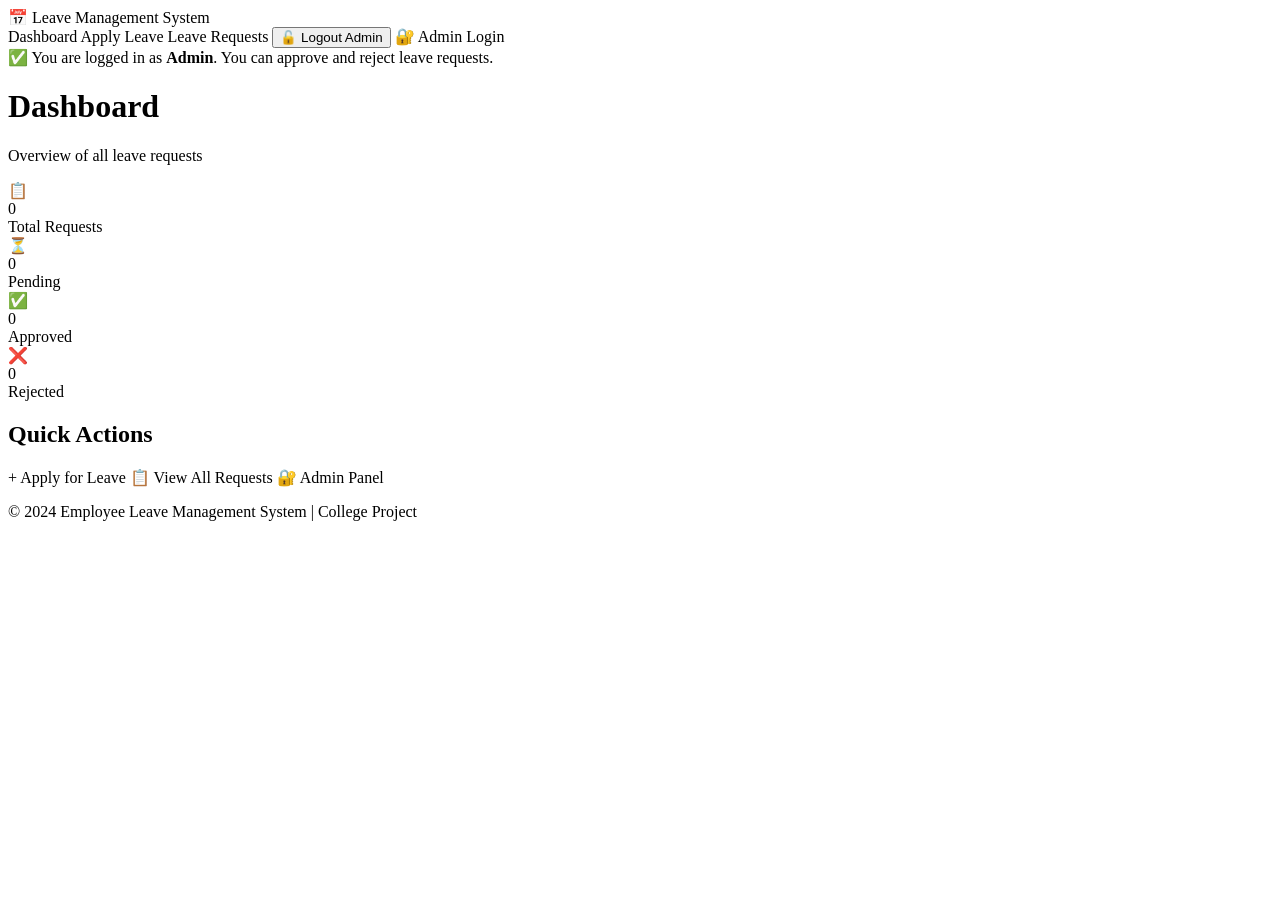
<file: backend/target/classes/templates/index.html>
<!DOCTYPE html>
<html lang="en" xmlns:th="http://www.thymeleaf.org">

<head>
    <meta charset="UTF-8">
    <meta name="viewport" content="width=device-width, initial-scale=1.0">
    <title>Dashboard - Employee Leave Management System</title>
    <meta name="description" content="Dashboard showing leave request statistics including total, pending, approved and rejected requests.">
    <link rel="stylesheet" th:href="@{/css/style.css}">
</head>

<body>

    <!-- ===================== NAVIGATION BAR ===================== -->
    <nav class="navbar">
        <div class="nav-brand">&#128197; Leave Management System</div>
        <div class="nav-links">
            <a th:href="@{/}" class="nav-link active">Dashboard</a>
            <a th:href="@{/apply-leave}" class="nav-link">Apply Leave</a>
            <a th:href="@{/leave-list}" class="nav-link">Leave Requests</a>

            <!-- Show Logout if admin is logged in, otherwise show Admin Login -->
            <th:block th:if="${session.isAdmin}">
                <form th:action="@{/admin/logout}" method="post" style="display:inline;">
                    <button type="submit" class="nav-link nav-btn-logout">&#128275; Logout Admin</button>
                </form>
            </th:block>
            <th:block th:unless="${session.isAdmin}">
                <a th:href="@{/admin/login}" class="nav-link nav-admin-link">&#128272; Admin Login</a>
            </th:block>
        </div>
    </nav>

    <!-- ===================== MAIN CONTENT ===================== -->
    <div class="container">

        <!-- Admin Status Banner -->
        <div class="admin-banner" th:if="${session.isAdmin}">
            &#9989; You are logged in as <strong>Admin</strong>. You can approve and reject leave requests.
        </div>

        <!-- Page Heading -->
        <div class="page-header">
            <h1>Dashboard</h1>
            <p class="page-subtitle">Overview of all leave requests</p>
        </div>

        <!-- ---- Statistics Cards ---- -->
        <div class="stats-grid">

            <div class="stat-card stat-total">
                <div class="stat-icon">&#128203;</div>
                <div class="stat-number" th:text="${totalCount}">0</div>
                <div class="stat-label">Total Requests</div>
            </div>

            <div class="stat-card stat-pending">
                <div class="stat-icon">&#9203;</div>
                <div class="stat-number" th:text="${pendingCount}">0</div>
                <div class="stat-label">Pending</div>
            </div>

            <div class="stat-card stat-approved">
                <div class="stat-icon">&#9989;</div>
                <div class="stat-number" th:text="${approvedCount}">0</div>
                <div class="stat-label">Approved</div>
            </div>

            <div class="stat-card stat-rejected">
                <div class="stat-icon">&#10060;</div>
                <div class="stat-number" th:text="${rejectedCount}">0</div>
                <div class="stat-label">Rejected</div>
            </div>

        </div>

        <!-- ---- Quick Action Buttons ---- -->
        <div class="quick-actions">
            <h2>Quick Actions</h2>
            <div class="action-buttons">
                <a th:href="@{/apply-leave}" class="btn btn-primary">&#43; Apply for Leave</a>
                <a th:href="@{/leave-list}" class="btn btn-secondary">&#128203; View All Requests</a>
                <!-- Show admin panel link if not logged in -->
                <a th:unless="${session.isAdmin}" th:href="@{/admin/login}" class="btn btn-admin">&#128272; Admin Panel</a>
            </div>
        </div>

    </div>

    <!-- ===================== FOOTER ===================== -->
    <footer class="footer">
        <p>&copy; 2024 Employee Leave Management System | College Project</p>
    </footer>

</body>
</html>
</file>
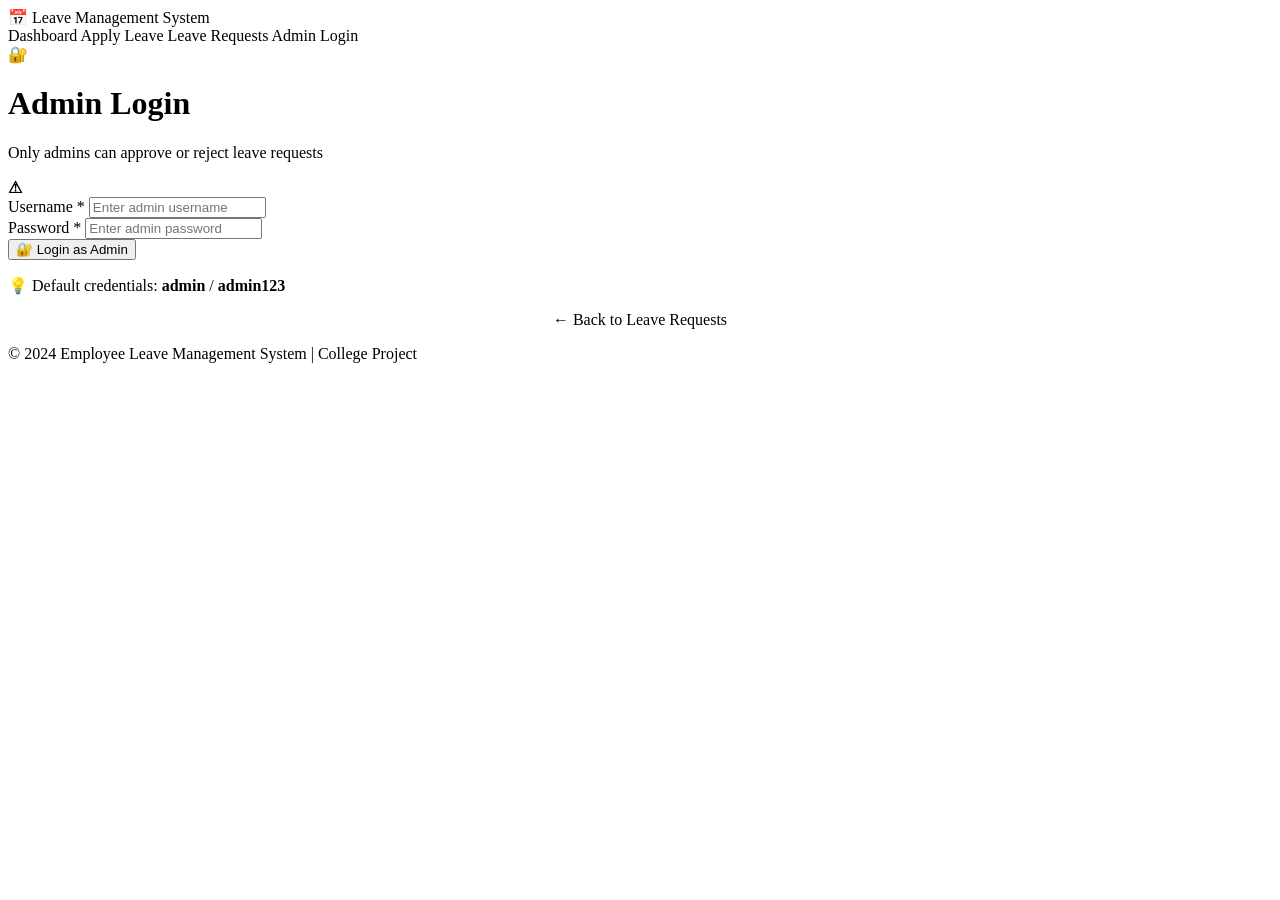
<file: backend/target/classes/templates/admin-login.html>
<!DOCTYPE html>
<!--
  admin-login.html - Admin Login Page
  Simple form that POSTs username and password to /admin/login
-->
<html lang="en" xmlns:th="http://www.thymeleaf.org">

<head>
    <meta charset="UTF-8">
    <meta name="viewport" content="width=device-width, initial-scale=1.0">
    <title>Admin Login - Employee Leave Management System</title>
    <meta name="description" content="Admin login page for the Employee Leave Management System.">
    <link rel="stylesheet" th:href="@{/css/style.css}">
</head>

<body>

    <!-- ===================== NAVIGATION BAR ===================== -->
    <nav class="navbar">
        <div class="nav-brand">&#128197; Leave Management System</div>
        <div class="nav-links">
            <a th:href="@{/}" class="nav-link">Dashboard</a>
            <a th:href="@{/apply-leave}" class="nav-link">Apply Leave</a>
            <a th:href="@{/leave-list}" class="nav-link">Leave Requests</a>
            <a th:href="@{/admin/login}" class="nav-link active">Admin Login</a>
        </div>
    </nav>

    <!-- ===================== MAIN CONTENT ===================== -->
    <div class="container">

        <div class="login-wrapper">

            <!-- Page Heading -->
            <div class="login-header">
                <div class="login-icon">&#128272;</div>
                <h1>Admin Login</h1>
                <p>Only admins can approve or reject leave requests</p>
            </div>

            <!-- Error Message -->
            <div class="alert alert-error" th:if="${errorMessage}">
                <strong>&#9888;</strong>
                <span th:text="${errorMessage}"></span>
            </div>

            <!-- ---- Login Form ---- -->
            <div class="form-card login-card">
                <form th:action="@{/admin/login}" method="post">

                    <!-- Username -->
                    <div class="form-group">
                        <label for="username">Username <span class="required">*</span></label>
                        <input type="text"
                               id="username"
                               name="username"
                               placeholder="Enter admin username"
                               class="form-control"
                               required>
                    </div>

                    <!-- Password -->
                    <div class="form-group">
                        <label for="password">Password <span class="required">*</span></label>
                        <input type="password"
                               id="password"
                               name="password"
                               placeholder="Enter admin password"
                               class="form-control"
                               required>
                    </div>

                    <!-- Login Button -->
                    <div class="form-actions">
                        <button type="submit" class="btn btn-primary btn-full" id="adminLoginBtn">
                            &#128272; Login as Admin
                        </button>
                    </div>

                </form>

                <!-- Default credentials hint (remove in production) -->
                <div class="login-hint">
                    <p>&#128161; Default credentials: <strong>admin</strong> / <strong>admin123</strong></p>
                </div>
            </div>

            <div style="text-align:center; margin-top: 16px;">
                <a th:href="@{/leave-list}" class="nav-link">&#8592; Back to Leave Requests</a>
            </div>

        </div>
    </div>

    <!-- ===================== FOOTER ===================== -->
    <footer class="footer">
        <p>&copy; 2024 Employee Leave Management System | College Project</p>
    </footer>

</body>
</html>
</file>
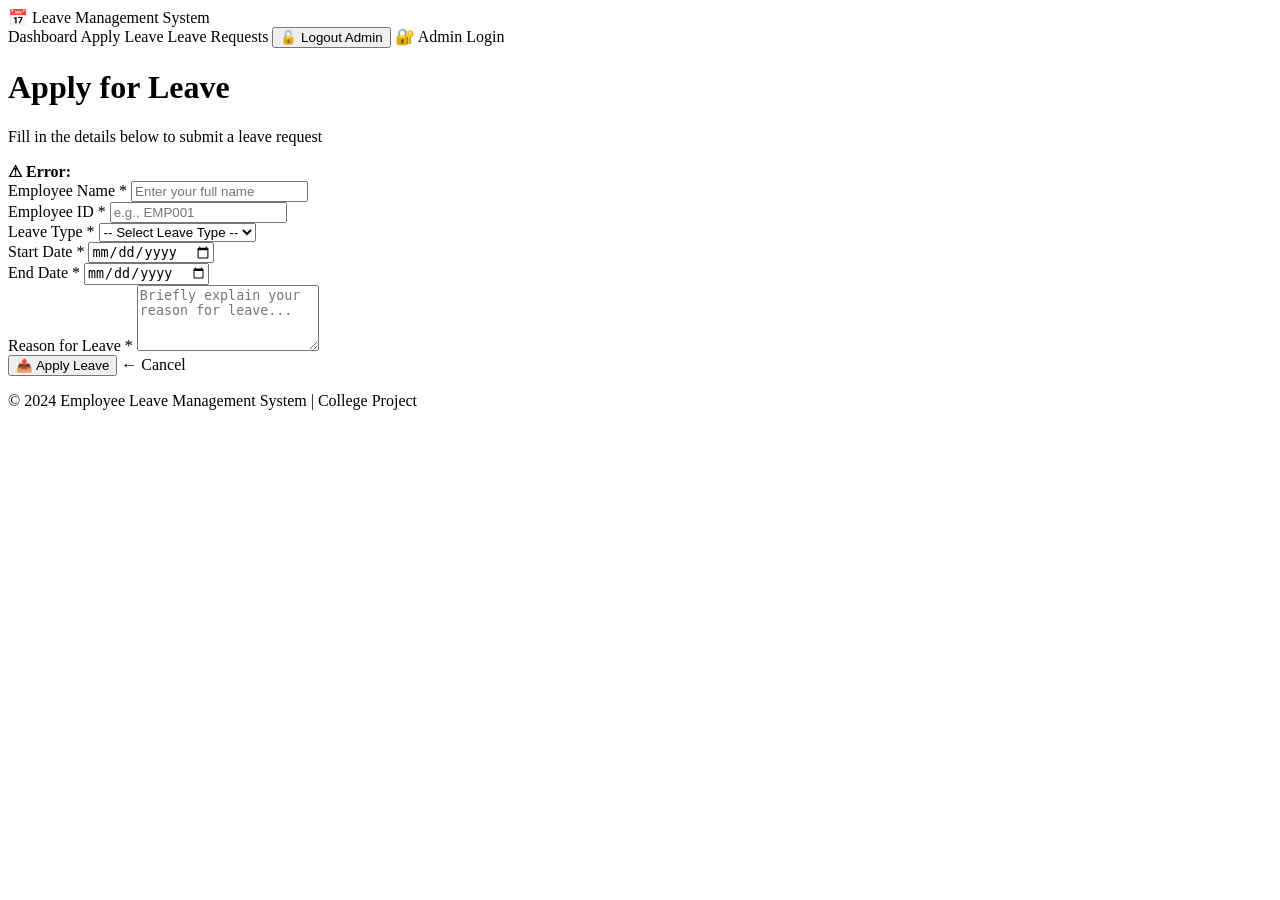
<file: backend/target/classes/templates/apply-leave.html>
<!DOCTYPE html>
<html lang="en" xmlns:th="http://www.thymeleaf.org">

<head>
    <meta charset="UTF-8">
    <meta name="viewport" content="width=device-width, initial-scale=1.0">
    <title>Apply for Leave - Employee Leave Management System</title>
    <meta name="description" content="Apply for casual, sick, or earned leave by filling out the leave application form.">
    <link rel="stylesheet" th:href="@{/css/style.css}">
</head>

<body>

    <!-- ===================== NAVIGATION BAR ===================== -->
    <nav class="navbar">
        <div class="nav-brand">&#128197; Leave Management System</div>
        <div class="nav-links">
            <a th:href="@{/}" class="nav-link">Dashboard</a>
            <a th:href="@{/apply-leave}" class="nav-link active">Apply Leave</a>
            <a th:href="@{/leave-list}" class="nav-link">Leave Requests</a>

            <th:block th:if="${session.isAdmin}">
                <form th:action="@{/admin/logout}" method="post" style="display:inline;">
                    <button type="submit" class="nav-link nav-btn-logout">&#128275; Logout Admin</button>
                </form>
            </th:block>
            <th:block th:unless="${session.isAdmin}">
                <a th:href="@{/admin/login}" class="nav-link nav-admin-link">&#128272; Admin Login</a>
            </th:block>
        </div>
    </nav>

    <!-- ===================== MAIN CONTENT ===================== -->
    <div class="container">

        <div class="page-header">
            <h1>Apply for Leave</h1>
            <p class="page-subtitle">Fill in the details below to submit a leave request</p>
        </div>

        <!-- Error Message -->
        <div class="alert alert-error" th:if="${errorMessage}">
            <strong>&#9888; Error:</strong>
            <span th:text="${errorMessage}"></span>
        </div>

        <div class="form-card">
            <form th:action="@{/apply-leave}" th:object="${leaveRequest}" method="post">

                <div class="form-row">
                    <div class="form-group">
                        <label for="employeeName">Employee Name <span class="required">*</span></label>
                        <input type="text" id="employeeName" th:field="*{employeeName}"
                               placeholder="Enter your full name" class="form-control">
                    </div>
                    <div class="form-group">
                        <label for="employeeId">Employee ID <span class="required">*</span></label>
                        <input type="text" id="employeeId" th:field="*{employeeId}"
                               placeholder="e.g., EMP001" class="form-control">
                    </div>
                </div>

                <div class="form-group">
                    <label for="leaveType">Leave Type <span class="required">*</span></label>
                    <select id="leaveType" th:field="*{leaveType}" class="form-control">
                        <option value="">-- Select Leave Type --</option>
                        <option value="Casual Leave">Casual Leave</option>
                        <option value="Sick Leave">Sick Leave</option>
                        <option value="Earned Leave">Earned Leave</option>
                    </select>
                </div>

                <div class="form-row">
                    <div class="form-group">
                        <label for="startDate">Start Date <span class="required">*</span></label>
                        <input type="date" id="startDate" th:field="*{startDate}" class="form-control">
                    </div>
                    <div class="form-group">
                        <label for="endDate">End Date <span class="required">*</span></label>
                        <input type="date" id="endDate" th:field="*{endDate}" class="form-control">
                    </div>
                </div>

                <div class="form-group">
                    <label for="reason">Reason for Leave <span class="required">*</span></label>
                    <textarea id="reason" th:field="*{reason}" rows="4"
                              placeholder="Briefly explain your reason for leave..."
                              class="form-control"></textarea>
                </div>

                <div class="form-actions">
                    <button type="submit" class="btn btn-primary" id="submitLeaveBtn">
                        &#128228; Apply Leave
                    </button>
                    <a th:href="@{/}" class="btn btn-secondary">&#8592; Cancel</a>
                </div>

            </form>
        </div>

    </div>

    <footer class="footer">
        <p>&copy; 2024 Employee Leave Management System | College Project</p>
    </footer>

</body>
</html>
</file>
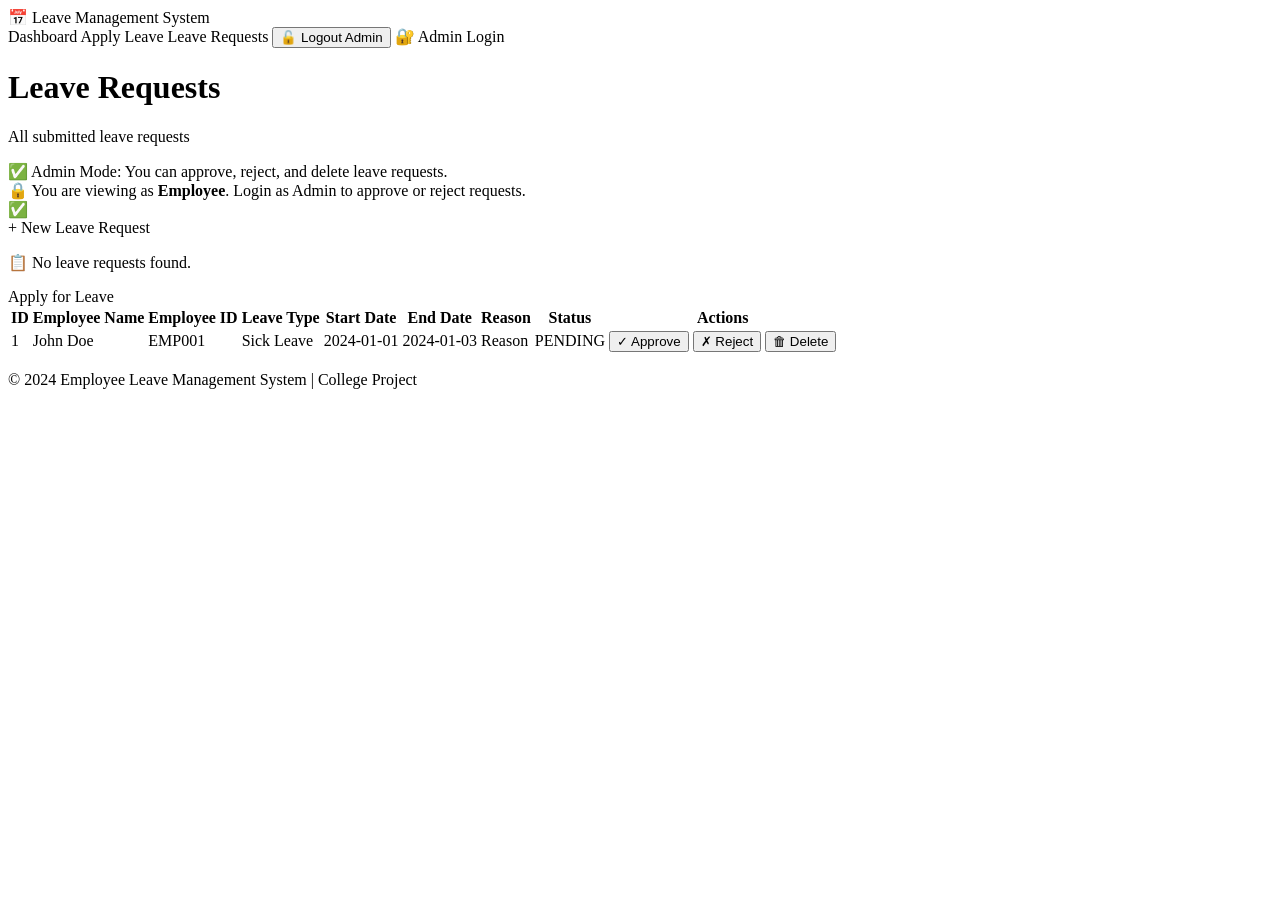
<file: backend/target/classes/templates/leave-list.html>
<!DOCTYPE html>
<!--
  leave-list.html - View All Leave Requests Page

  KEY CHANGE: Approve and Reject buttons are now wrapped in:
    th:if="${session.isAdmin}"
  So they ONLY appear when an admin is logged in.

  Employees can view the table but cannot approve or reject.
  The Delete button is also admin-only.
-->
<html lang="en" xmlns:th="http://www.thymeleaf.org">

<head>
    <meta charset="UTF-8">
    <meta name="viewport" content="width=device-width, initial-scale=1.0">
    <title>Leave Requests - Employee Leave Management System</title>
    <meta name="description" content="View all employee leave requests with options to approve, reject, or delete each request.">
    <link rel="stylesheet" th:href="@{/css/style.css}">
</head>

<body>

    <!-- ===================== NAVIGATION BAR ===================== -->
    <nav class="navbar">
        <div class="nav-brand">&#128197; Leave Management System</div>
        <div class="nav-links">
            <a th:href="@{/}" class="nav-link">Dashboard</a>
            <a th:href="@{/apply-leave}" class="nav-link">Apply Leave</a>
            <a th:href="@{/leave-list}" class="nav-link active">Leave Requests</a>

            <!-- Show Logout if admin is logged in, otherwise show Admin Login -->
            <th:block th:if="${session.isAdmin}">
                <form th:action="@{/admin/logout}" method="post" style="display:inline;">
                    <button type="submit" class="nav-link nav-btn-logout">&#128275; Logout Admin</button>
                </form>
            </th:block>
            <th:block th:unless="${session.isAdmin}">
                <a th:href="@{/admin/login}" class="nav-link nav-admin-link">&#128272; Admin Login</a>
            </th:block>
        </div>
    </nav>

    <!-- ===================== MAIN CONTENT ===================== -->
    <div class="container">

        <div class="page-header">
            <h1>Leave Requests</h1>
            <p class="page-subtitle">All submitted leave requests</p>
        </div>

        <!-- Admin Status Banner -->
        <div class="admin-banner" th:if="${session.isAdmin}">
            &#9989; Admin Mode: You can approve, reject, and delete leave requests.
        </div>

        <!-- Info banner for non-admin users -->
        <div class="info-banner" th:unless="${session.isAdmin}">
            &#128274; You are viewing as <strong>Employee</strong>.
            <a th:href="@{/admin/login}">Login as Admin</a> to approve or reject requests.
        </div>

        <!-- Success Message -->
        <div class="alert alert-success" th:if="${successMessage}">
            <strong>&#9989;</strong>
            <span th:text="${successMessage}"></span>
        </div>

        <!-- Add New Leave Button -->
        <div class="list-actions">
            <a th:href="@{/apply-leave}" class="btn btn-primary">&#43; New Leave Request</a>
        </div>

        <!-- Empty State -->
        <div class="empty-state" th:if="${#lists.isEmpty(leaveRequests)}">
            <p>&#128203; No leave requests found.</p>
            <a th:href="@{/apply-leave}" class="btn btn-primary">Apply for Leave</a>
        </div>

        <!-- Leave Requests Table -->
        <div class="table-wrapper" th:unless="${#lists.isEmpty(leaveRequests)}">
            <table class="leave-table">
                <thead>
                    <tr>
                        <th>ID</th>
                        <th>Employee Name</th>
                        <th>Employee ID</th>
                        <th>Leave Type</th>
                        <th>Start Date</th>
                        <th>End Date</th>
                        <th>Reason</th>
                        <th>Status</th>
                        <!-- Only show Actions column header to admin -->
                        <th th:if="${session.isAdmin}">Actions</th>
                    </tr>
                </thead>
                <tbody>
                    <tr th:each="leave : ${leaveRequests}">

                        <td th:text="${leave.id}">1</td>
                        <td th:text="${leave.employeeName}">John Doe</td>
                        <td th:text="${leave.employeeId}">EMP001</td>
                        <td th:text="${leave.leaveType}">Sick Leave</td>
                        <td th:text="${leave.startDate}">2024-01-01</td>
                        <td th:text="${leave.endDate}">2024-01-03</td>
                        <td class="reason-cell" th:text="${leave.reason}">Reason</td>

                        <!-- Status Badge -->
                        <td>
                            <span class="badge"
                                  th:classappend="${leave.status == 'APPROVED'} ? 'badge-approved' :
                                                 (${leave.status == 'REJECTED'} ? 'badge-rejected' :
                                                  'badge-pending')"
                                  th:text="${leave.status}">PENDING</span>
                        </td>

                        <!-- =====================================================
                             ACTION BUTTONS — ONLY VISIBLE TO ADMIN
                             th:if="${session.isAdmin}" checks if admin is logged in.
                             If not admin, this entire <td> is not rendered.
                             ===================================================== -->
                        <td class="actions-cell" th:if="${session.isAdmin}">

                            <!-- APPROVE (only for PENDING requests) -->
                            <form th:if="${leave.status == 'PENDING'}"
                                  th:action="@{/approve/{id}(id=${leave.id})}"
                                  method="post" style="display:inline;">
                                <button type="submit"
                                        class="btn btn-approve btn-sm"
                                        th:id="'approveBtn-' + ${leave.id}">
                                    &#10003; Approve
                                </button>
                            </form>

                            <!-- REJECT (only for PENDING requests) -->
                            <form th:if="${leave.status == 'PENDING'}"
                                  th:action="@{/reject/{id}(id=${leave.id})}"
                                  method="post" style="display:inline;">
                                <button type="submit"
                                        class="btn btn-reject btn-sm"
                                        th:id="'rejectBtn-' + ${leave.id}">
                                    &#10007; Reject
                                </button>
                            </form>

                            <!-- DELETE (always visible to admin) -->
                            <form th:action="@{/delete/{id}(id=${leave.id})}"
                                  method="post" style="display:inline;">
                                <button type="submit"
                                        class="btn btn-delete btn-sm"
                                        th:id="'deleteBtn-' + ${leave.id}">
                                    &#128465; Delete
                                </button>
                            </form>

                        </td>

                    </tr>
                </tbody>
            </table>
        </div>

    </div>

    <footer class="footer">
        <p>&copy; 2024 Employee Leave Management System | College Project</p>
    </footer>

</body>
</html>
</file>
